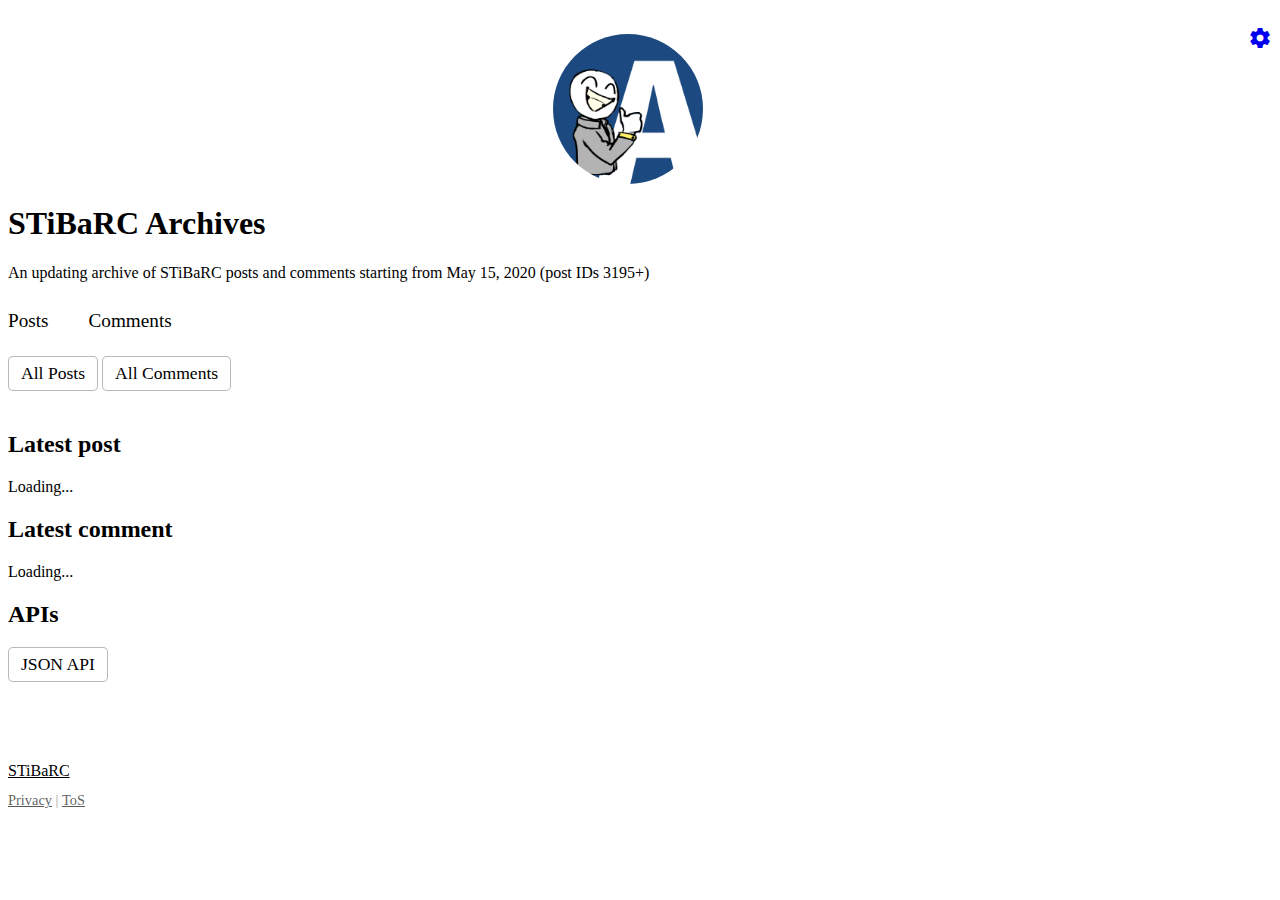
<file: index.html>
<!DOCTYPE html>
<html>
    <head>
        
        <meta charset="utf-8">
        <meta name="viewport" content="initial-scale=1, maximum-scale=1, user-scalable=no, width=device-width">
        
        <link rel="icon" type="image/png" href="./assets/images/fav.png">
        <title>STiBaRC Archives</title>
        <meta name="description" content="An updating archive of STiBaRC posts and comments">
        
        <!-- CSS -->
        <link rel="stylesheet" href="https://apis.buncode.com/css/default.css">
        <link href="https://fonts.googleapis.com/icon?family=Material+Icons" rel="stylesheet">
        <link rel="stylesheet" href="./assets/css/global.css">
        <!-- custom -->
        <link rel="stylesheet" href="./assets/css/posts.css">
        <link rel="stylesheet" href="./assets/css/home.css">
        
        <style>
            
        </style>
    </head>
    <body>

        <div class="container center">
            <br>
            <a href="./settings.html" style="float: right;"><span class="material-icons icon-btn"> settings </span></a>
            <a href="./"><img class="top-logo" src="./assets/images/logo.png"></a>
        
            <h1>STiBaRC Archives</h1>
            <p>An updating archive of STiBaRC posts and comments starting from May 15, 2020 (post IDs 3195+)</p>
            <div class="stats">
                <span class="side"><span id="postsNum" class="num">-</span>
                    <div>Posts</div>
                </span>
                <span class="divide"></span>
                <span class="side"><span id="commentsNum" class="num">-</span>
                    <div>Comments</div>
                </span>
            </div>
            <div style="margin: 1.5rem 0 0 0;">
                <span><a class="button big" href="./posts.html">All Posts</a></span>
                <span><a class="button big" href="./comments.html">All Comments</a></span>
            </div>

            <div style="margin-top: 2.5rem;">
        
                <h2 class="center">Latest post</h2>
        
                <div class="posts">
                    <div id="latestPost">
                        <div class="center">Loading...</div>
                    </div>
                </div>
        
                <h2 class="center">Latest comment</h2>
        
                <div class="comments">
                    <div id="latestComment">
                        <div class="center">Loading...</div>
                    </div>
                </div>
            </div>

            <h2>APIs</h2>
            <a class="button big" href="./json/">JSON API</a>
            
        </div>
        
        <footer class="container center" style="margin-top: 5rem;">
            <div><a href="https://stibarc.com" style="color: inherit; font-weight: 500;">STiBaRC</a></div>
            <div style="margin-top: .75rem; font-size: 90%; color: rgba(0, 0, 0, 0.4);"><a href="https://stibarc.com/privacy.html" style="color: rgba(0, 0, 0, 0.65);">Privacy</a>&nbsp;|&nbsp;<a href="https://stibarc.com/tos.html" style="color: rgba(0, 0, 0, 0.65);">ToS</a></div>
        </footer>
        
        <br><br><br>
        <script src="./assets/js/global.js"></script>
        <script src="./assets/js/home.js"></script>
    </body>
</html>
</file>
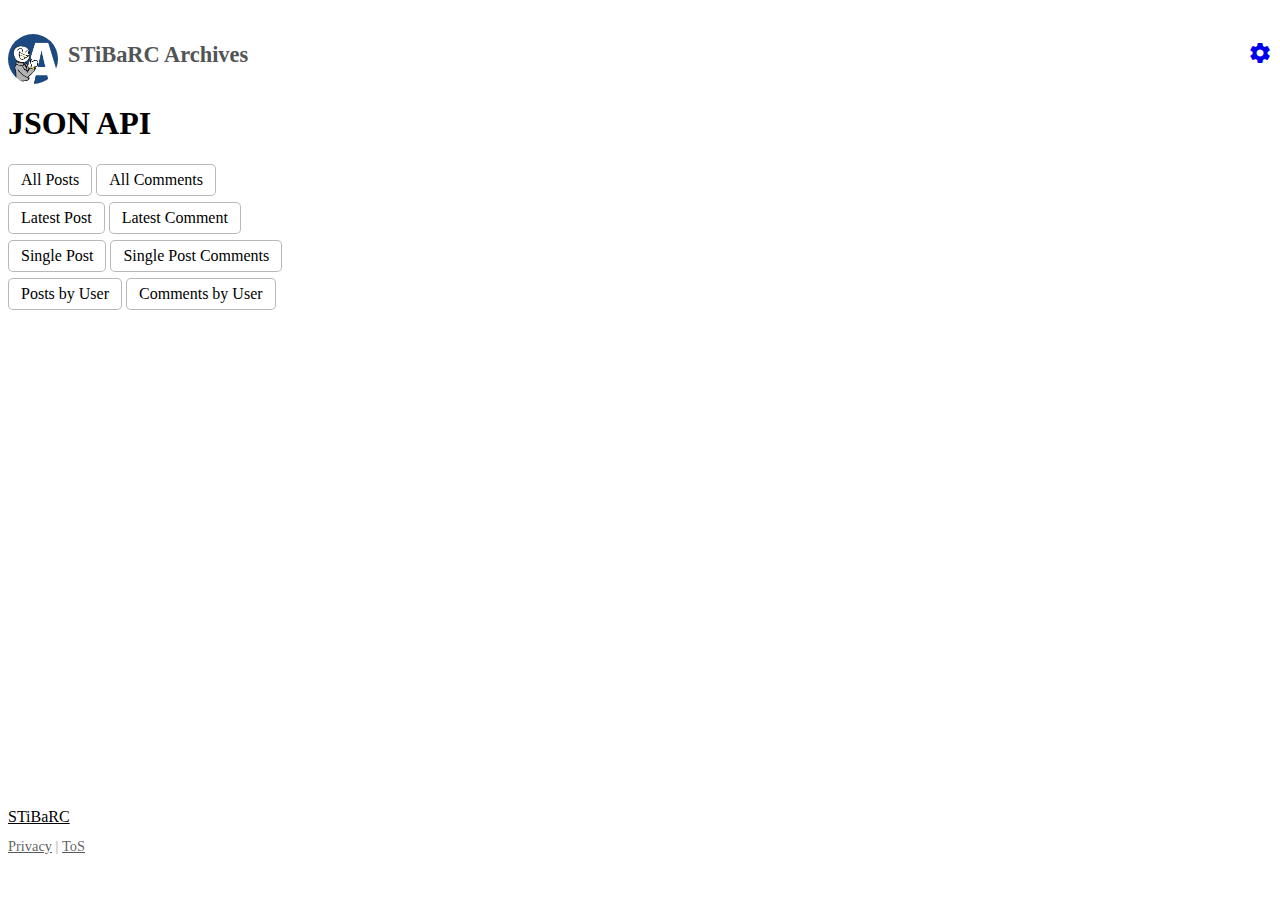
<file: json/index.html>
<!DOCTYPE html>
<html>
    <head>
        
        <meta charset="utf-8">
        <meta name="viewport" content="initial-scale=1, maximum-scale=1, user-scalable=no, width=device-width">
        
        <link rel="icon" type="image/png" href="../assets/images/fav.png">
        <title>JSON API for STiBaRC Archives</title>
        <meta name="description" content="An updating archive of STiBaRC posts and comments">
        
        <!-- CSS -->
        <link rel="stylesheet" href="https://apis.buncode.com/css/default.css">
        <link href="https://fonts.googleapis.com/icon?family=Material+Icons" rel="stylesheet">
        <link rel="stylesheet" href="../assets/css/global.css">
        <!-- custom -->
        <link rel="stylesheet" href="../assets/css/posts.css">
        <link rel="stylesheet" href="../assets/css/home.css">
        
        <style>
            
        </style>
    </head>
    <body>

        <div class="container" style="min-height: 80vh;">
            <br>
            <div class="flex">
                <a href="../"><img class="top-logo sm" src="../assets/images/logo.png"><span class="logo-title">STiBaRC Archives</span></a>
                <span class="flex-grow"></span>
                <a href="../settings.html"><span class="material-icons icon-btn"> settings </span></a>
            </div>
            
            <div class="flex">
                <h1>JSON API</h1><span class="flex-grow"></span>
            </div>

            <div class="main">

                <span><a class="button" href="./posts/">All Posts</a></span>
                <span><a class="button" href="./comments/">All Comments</a></span>
                <div style="margin-top: 6px;">
                    <span><a class="button" href="./posts/latest/">Latest Post</a></span>
                    <span><a class="button" href="./comments/latest/">Latest Comment</a></span>
                </div>
                <div style="margin-top: 6px;">
                    <span><a class="button" href="./post/?id=">Single Post</a></span>
                    <span><a class="button" href="./post/comments/?id=">Single Post Comments</a></span>
                </div>
                <div style="margin-top: 6px;">
                    <span><a class="button" href="./user/posts/?id=">Posts by User</a></span>
                    <span><a class="button" href="./user/comments/?id=">Comments by User</a></span>
                </div>

            </div>
        
        </div>
        
        <footer class="container center" style="margin-top: 5rem;">
            <div><a href="https://stibarc.com" style="color: inherit; font-weight: 500;">STiBaRC</a></div>
            <div style="margin-top: .75rem; font-size: 90%; color: rgba(0, 0, 0, 0.4);"><a href="https://stibarc.com/privacy.html" style="color: rgba(0, 0, 0, 0.65);">Privacy</a>&nbsp;|&nbsp;<a href="https://stibarc.com/tos.html" style="color: rgba(0, 0, 0, 0.65);">ToS</a></div>
        </footer>
        
        <br><br>
        <script src="../assets/js/global.js"></script>
    </body>
</html>
</file>
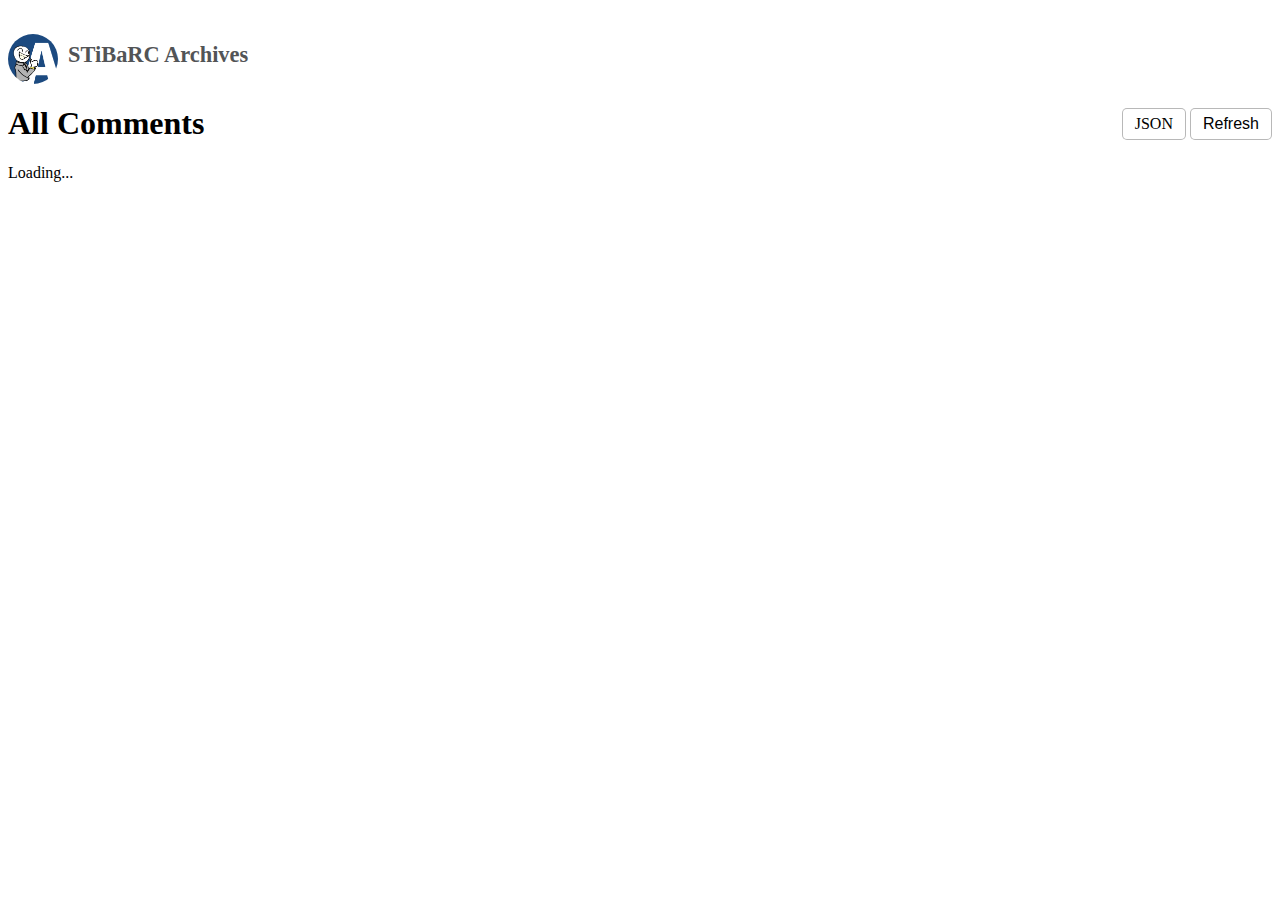
<file: comments.html>
<!DOCTYPE html>
<html>
    <head>
        
        <meta charset="utf-8">
        <meta name="viewport" content="initial-scale=1, maximum-scale=1, user-scalable=no, width=device-width">
        
        <link rel="icon" type="image/png" href="./assets/images/fav.png">
        <title>All Comments on STiBaRC Archives</title>
        <meta name="description" content="An updating archive of STiBaRC posts and comments">
        
        <!-- CSS -->
        <link rel="stylesheet" href="https://apis.buncode.com/css/default.css">
        <link rel="stylesheet" href="./assets/css/global.css">

    </head>
    <body class="container">
        <br>
        <a href="./"><img class="top-logo sm" src="./assets/images/logo.png"><span class="logo-title">STiBaRC Archives</span></a>
        
        <div style="display: flex; align-items: center;">
            <h1>All Comments</h1><span class="flex-grow"></span><a class="button" href="./json/comments/">JSON</a>&nbsp;<button class="button" onclick="loadComments()">Refresh</button>
        </div>

        <div id="comments">No comments yet</div>
        <br>
        <div id="commentsNum"></div>
        
        <br><br><br>
        <script src="./assets/js/global.js"></script>
        <script src="./assets/js/comments.js"></script>
    </body>
</html>
</file>
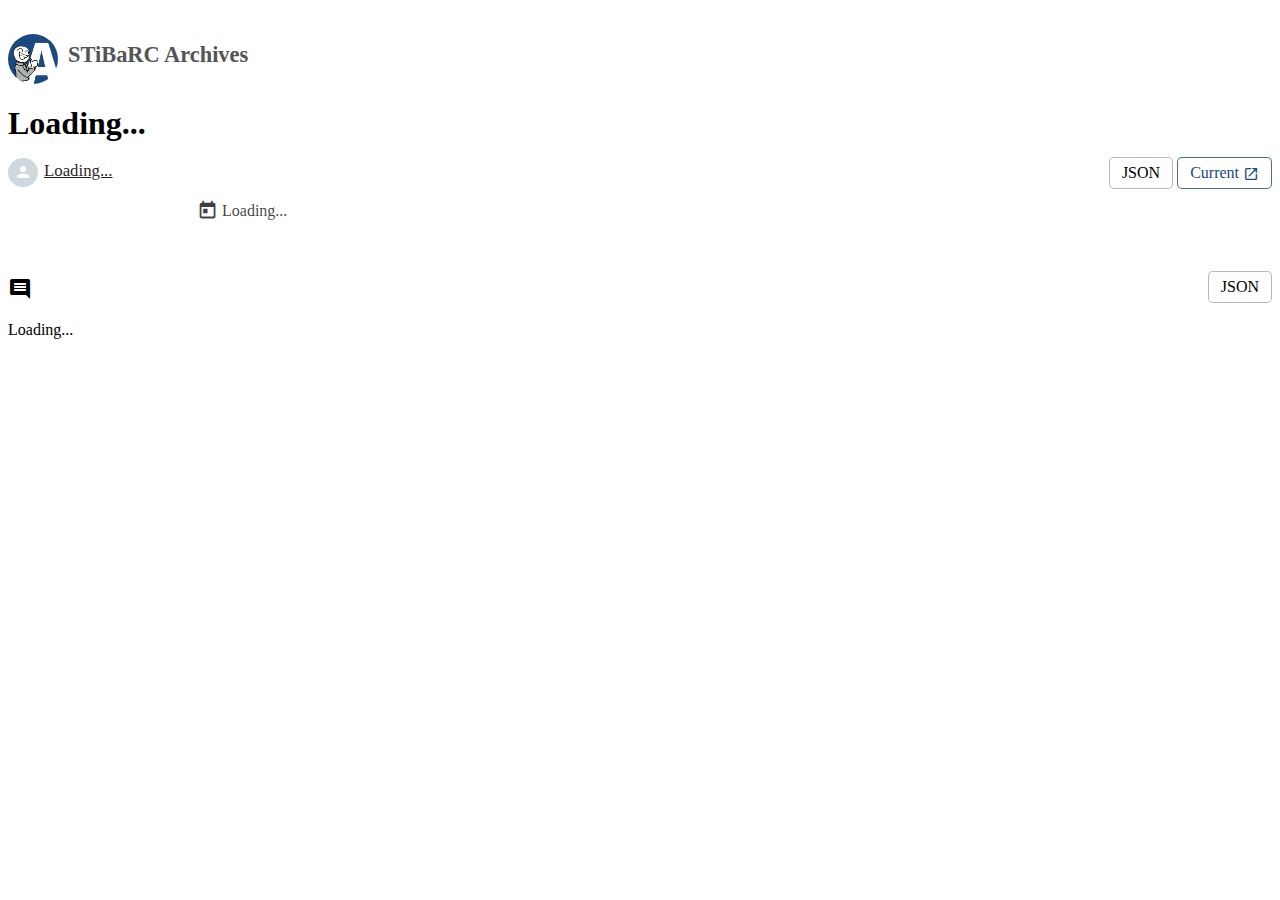
<file: post.html>
<!DOCTYPE html>
<html>
    <head>
        
        <meta charset="utf-8">
        <meta name="viewport" content="initial-scale=1, maximum-scale=1, user-scalable=no, width=device-width">
        
        <link rel="icon" type="image/png" href="./assets/images/fav.png">
        <title>STiBaRC Archives</title>
        <meta name="description" content="An updating archive of STiBaRC posts and comments">
        
        <!-- CSS -->
        <link rel="stylesheet" href="https://apis.buncode.com/css/default.css">
        <link href="https://fonts.googleapis.com/icon?family=Material+Icons" rel="stylesheet">
        <link rel="stylesheet" href="./assets/css/global.css">
        <!-- custom -->
        <link rel="stylesheet" href="./assets/css/post.css">

    </head>
    <body class="container">

        <br>
        <a href="./"><img class="top-logo sm" src="./assets/images/logo.png"><span class="logo-title">STiBaRC Archives</span></a>

        <div class="post">

            <h1 id="title" class="title">Loading...</h1>
            <div class="top">
                <div class="badges" id="badges">
                </div>
                <div class="flex">
                    <div class="username">
                        <span class="material-icons vam pfp"> person </span><a href="#" id="username">Loading...</a>
                    </div>
                    <span class="flex-grow"></span>
                    <a id="jsonLink" class="button" href="./json/post/?id=">JSON</a>&nbsp;<a id="ogLink" class="button" href="https://stibarc.com" target="_blank">Current&nbsp;<span class="material-icons vam"> open_in_new </span></a>
                </div>
            </div>
            <div class="date">
                <span class="material-icons vam date-icon"> calendar_today </span><span id="date">Loading...</span>
            </div>
            <div id="content">
                <!-- Post Content -->
            </div>

        </div>

        <div style="display: flex; align-items: center;">
            <h2 class="title"><span class="material-icons vam"> comment </span>&nbsp;<span id="commentsNum">Comments</span></h2>
            <span class="flex-grow"></span>
            <a id="jsonLink2" class="button" href="./json/post/comments/?id=">JSON</a>
        </div>
        <div id="comments" style="margin-bottom: 3rem;">
            <!-- Comments -->
        </div>

	    <br><br><br>

	    <script src="./assets/js/global.js"></script>
        <script src="./assets/js/post.js"></script>
    </body>
</html>
</file>
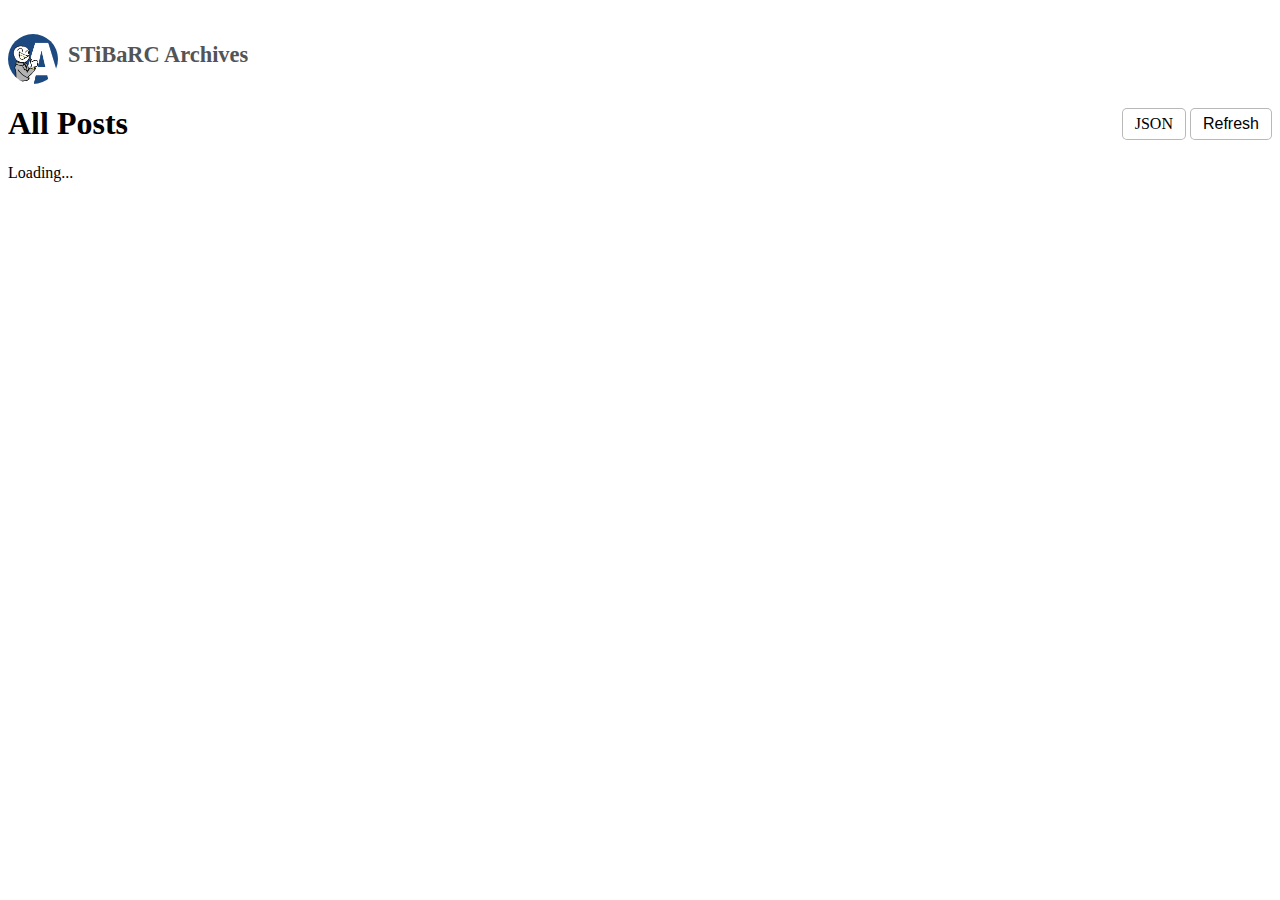
<file: posts.html>
<!DOCTYPE html>
<html>
    <head>
        
        <meta charset="utf-8">
        <meta name="viewport" content="initial-scale=1, maximum-scale=1, user-scalable=no, width=device-width">
        
        <link rel="icon" type="image/png" href="./assets/images/fav.png">
        <title>All Posts on STiBaRC Archives</title>
        <meta name="description" content="An updating archive of STiBaRC posts and comments">
        
        <!-- CSS -->
        <link rel="stylesheet" href="https://apis.buncode.com/css/default.css">
        <link rel="stylesheet" href="./assets/css/global.css">
        <!-- custom -->
        <link rel="stylesheet" href="./assets/css/posts.css">

    </head>
    <body class="container">
        <br>
        <a href="./"><img class="top-logo sm" src="./assets/images/logo.png"><span class="logo-title">STiBaRC Archives</span></a>
        
        <div style="display: flex; align-items: center;">
            <h1>All Posts</h1><span class="flex-grow"></span><a class="button" href="./json/posts/">JSON</a>&nbsp;<button class="button" onclick="loadPosts()">Refresh</button>
        </div>

        <div id="posts">No posts yet</div>
        <br>
        <div id="postsNum"></div>
        
        <br><br><br>
        <script src="./assets/js/global.js"></script>
        <script src="./assets/js/posts.js"></script>
    </body>
</html>
</file>
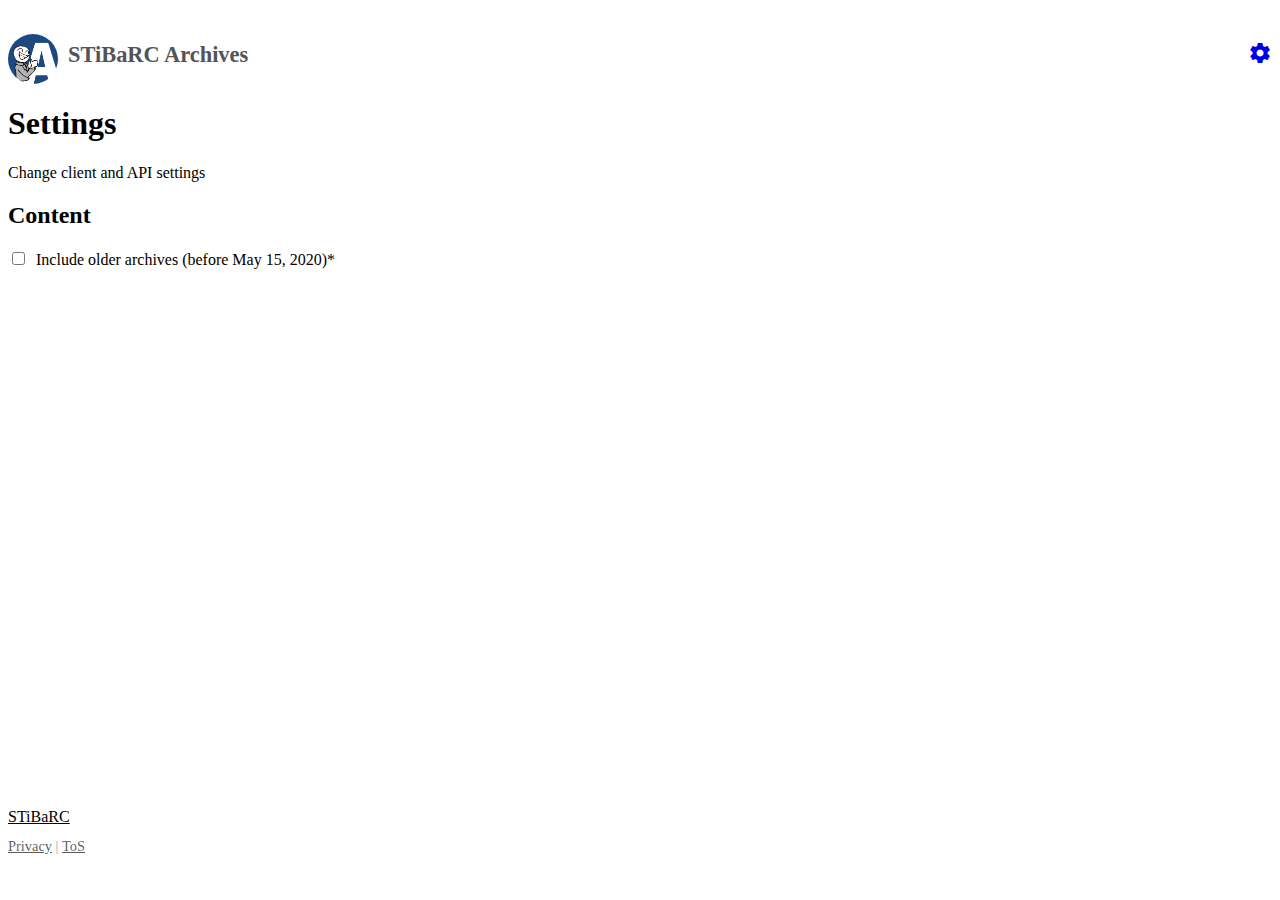
<file: settings.html>
<!DOCTYPE html>
<html>
    <head>
        
        <meta charset="utf-8">
        <meta name="viewport" content="initial-scale=1, maximum-scale=1, user-scalable=no, width=device-width">
        
        <link rel="icon" type="image/png" href="./assets/images/fav.png">
        <title>STiBaRC Archives</title>
        <meta name="description" content="An updating archive of STiBaRC posts and comments">
        
        <!-- CSS -->
        <link rel="stylesheet" href="https://apis.buncode.com/css/default.css">
        <link href="https://fonts.googleapis.com/icon?family=Material+Icons" rel="stylesheet">
        <link rel="stylesheet" href="./assets/css/global.css">
        <!-- custom -->

    </head>
    <body>

        <div class="container" style="min-height: 80vh;">
            <br>
            <div class="flex">
                <a href="./"><img class="top-logo sm" src="./assets/images/logo.png"><span class="logo-title">STiBaRC Archives</span></a>
                <span class="flex-grow"></span>
                <a href="./settings.html"><span class="material-icons icon-btn"> settings </span></a>
            </div>
            
            <h1>Settings</h1>
            
            <p>Change client and API settings</p>

            <div class="main">

                <h2>Content</h2>
                <div>
                    <input type="checkbox" id="useAll" name="useAll" onclick="toggleArchiveType()">
                    <label for="useAll">&nbsp;Include older archives (before May 15, 2020)*</label>
                </div>

            </div>
        
        </div>

        <footer class="container center" style="margin-top: 5rem;">
            <div><a href="https://stibarc.com" style="color: inherit; font-weight: 500;">STiBaRC</a></div>
            <div style="margin-top: .75rem; font-size: 90%; color: rgba(0, 0, 0, 0.4);"><a href="https://stibarc.com/privacy.html" style="color: rgba(0, 0, 0, 0.65);">Privacy</a>&nbsp;|&nbsp;<a href="https://stibarc.com/tos.html" style="color: rgba(0, 0, 0, 0.65);">ToS</a></div>
        </footer>
        
        <br><br>

	    <script src="./assets/js/global.js"></script>
        <script src="./assets/js/settings.js"></script>
    </body>
</html>
</file>
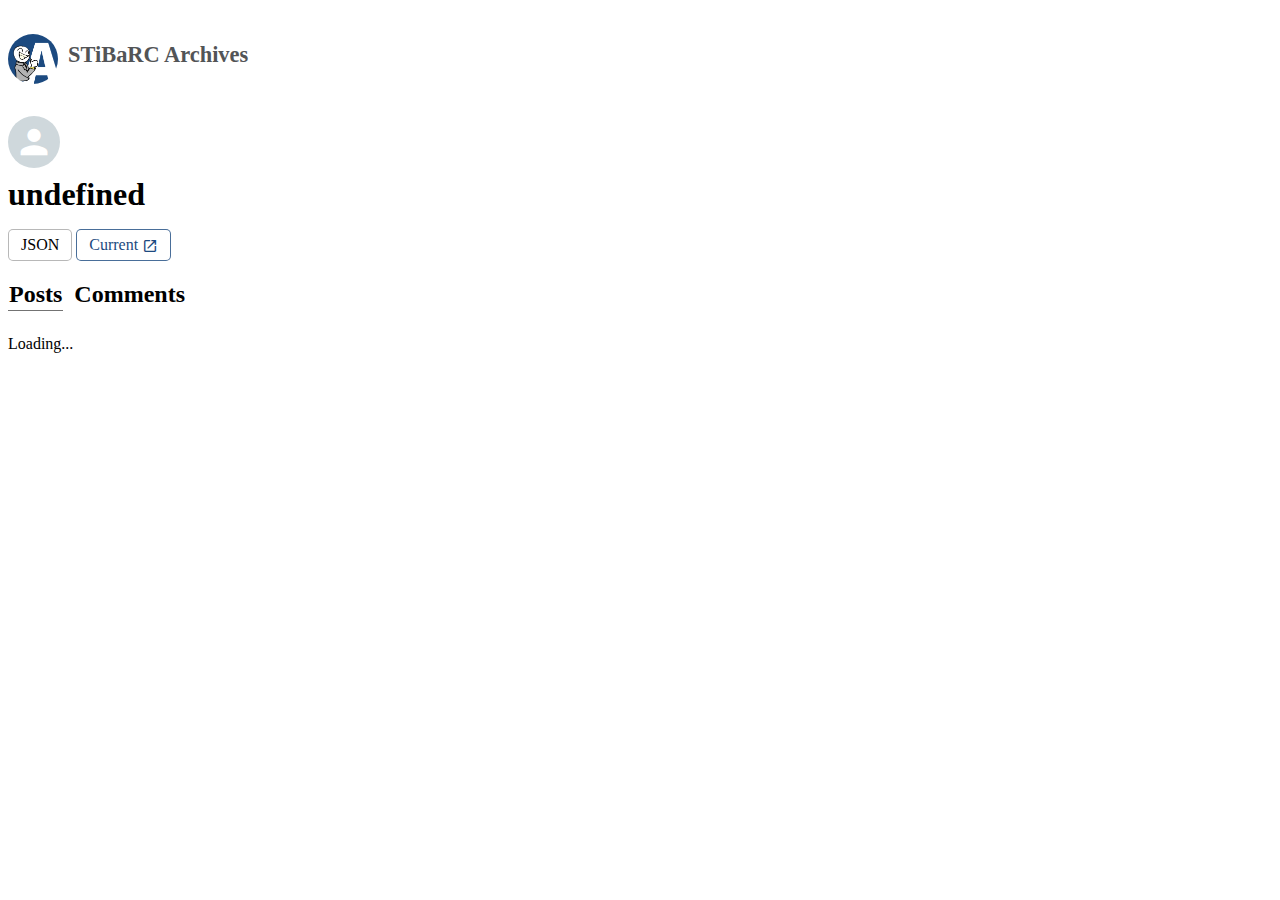
<file: user.html>
<!DOCTYPE html>
<html>
    <head>
        
        <meta charset="utf-8">
        <meta name="viewport" content="initial-scale=1, maximum-scale=1, user-scalable=no, width=device-width">
        
        <link rel="icon" type="image/png" href="./assets/images/fav.png">
        <title>STiBaRC Archives</title>
        <meta name="description" content="An updating archive of STiBaRC posts and comments">
        
        <!-- CSS -->
        <link rel="stylesheet" href="https://apis.buncode.com/css/default.css">
        <link href="https://fonts.googleapis.com/icon?family=Material+Icons" rel="stylesheet">
        <link rel="stylesheet" href="./assets/css/global.css">
        <!-- custom -->
        <link rel="stylesheet" href="./assets/css/posts.css">
        <link rel="stylesheet" href="./assets/css/user.css">

    </head>
    <body class="container">
        <br>
        <a href="./"><img class="top-logo sm" src="./assets/images/logo.png"><span class="logo-title">STiBaRC Archives</span></a>
        
        <div class="profile">

                <h1 class="username center"><span class="material-icons pfp"> person </span>
                    <div id="username" class="title">Loading...</div>
                </h1>
                <div class="links center">
                    <a id="jsonLink" class="button" href="./json/user/">JSON</a>&nbsp;<a id="ogLink" class="button" href="https://stibarc.com" target="_blank">Current&nbsp;<span class="material-icons vam"> open_in_new </span></a>
                </div>
        
                <h2 id="postsLink" class="tab disable-select active" onclick="tab('posts', true)">Posts</h2>
                <h2 id="commentsLink" class="tab disable-select" onclick="tab('comments', true)">Comments</h2>
        
                <div class="posts tab-content" id="postsTab" style="display: none;">
                    <div id="posts">Loading...</div>
                    <br>
                    <div id="postsNum"></div>
                </div>
        
                <div class="comments tab-content" id="commentsTab" style="display: none;">
                    <div id="comments">Loading...</div>
                    <br>
                    <div id="commentsNum"></div>
                </div>
        
            </div>
    
        </div>
        
        <br><br><br>
        <script src="./assets/js/global.js"></script>
        <script src="./assets/js/user.js"></script>
    </body>
</html>
</file>
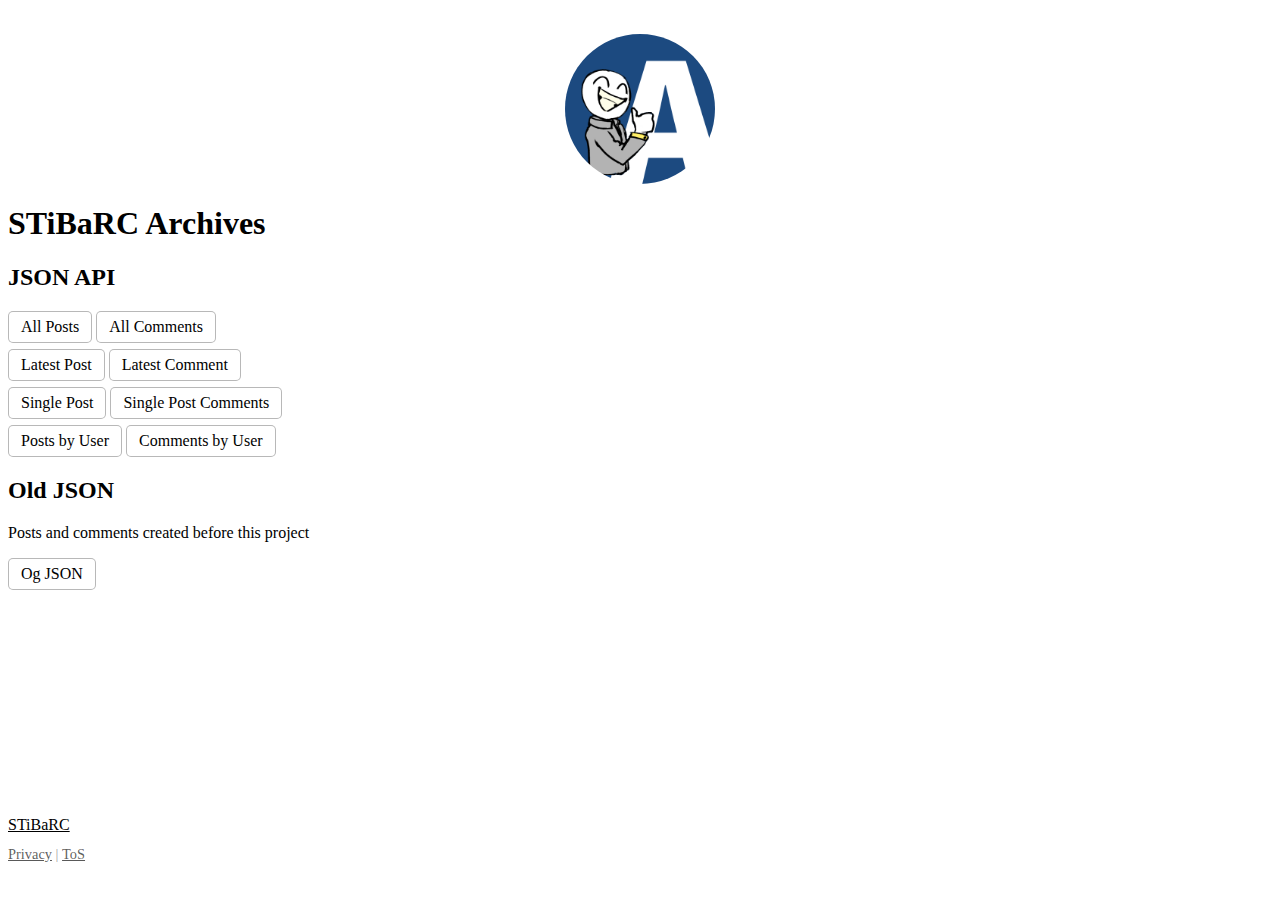
<file: json/intex.html>
<!DOCTYPE html>
<html>
    <head>
        
        <meta charset="utf-8">
        <meta name="viewport" content="initial-scale=1, maximum-scale=1, user-scalable=no, width=device-width">
        
        <link rel="icon" type="image/png" href="../assets/images/fav.png">
        <title>JSON API for STiBaRC Archives</title>
        <meta name="description" content="An updating archive of STiBaRC posts and comments">
        
        <!-- CSS -->
        <link rel="stylesheet" href="https://apis.buncode.com/css/default.css">
        <link rel="stylesheet" href="../assets/css/global.css">
        <!-- custom -->
        <link rel="stylesheet" href="../assets/css/posts.css">
        <link rel="stylesheet" href="../assets/css/home.css">
        
        <style>
            
        </style>
    </head>
    <body>

        <div class="container center" style="min-height: 80vh;">
            <br>
            <a href="../"><img class="top-logo" src="../assets/images/logo.png"></a>
        
            <h1>STiBaRC Archives</h1>

            <h2>JSON API</h2>
            <span><a class="button" href="./posts/">All Posts</a></span>
            <span><a class="button" href="./comments/">All Comments</a></span>
            <div style="margin-top: 6px;">
                <span><a class="button" href="./posts/latest/">Latest Post</a></span>
                <span><a class="button" href="./comments/latest/">Latest Comment</a></span>
            </div>
            <div style="margin-top: 6px;">
                <span><a class="button" href="./post/?id=">Single Post</a></span>
                <span><a class="button" href="./post/comments/?id=">Single Post Comments</a></span>
            </div>
            <div style="margin-top: 6px;">
                <span><a class="button" href="./user/posts/?id=">Posts by User</a></span>
                <span><a class="button" href="./user/comments/?id=">Comments by User</a></span>
            </div>
        
            <h2>Old JSON</h2>
            <p>Posts and comments created before this project</p>
            <a class="button" href="./old/">Og JSON</a>
        
        </div>
        
        <footer class="container center" style="margin-top: 5.5rem;">
            <div><a href="https://stibarc.com" style="color: inherit; font-weight: 500;">STiBaRC</a></div>
            <div style="margin-top: .75rem; font-size: 90%; color: rgba(0, 0, 0, 0.4);"><a href="https://stibarc.com/privacy.html" style="color: rgba(0, 0, 0, 0.65);">Privacy</a>&nbsp;|&nbsp;<a href="https://stibarc.com/tos.html" style="color: rgba(0, 0, 0, 0.65);">ToS</a></div>
        </footer>
        
        <br><br>
        <script src="../assets/js/global.js"></script>
    </body>
</html>
</file>
<file: assets/css/global.css>
.flex {
    display: flex;
    align-items: center;
}

.flex-grow {
    display: flex;
    flex-grow: 1;
}

.vam {
	vertical-align: middle;
}

.disable-select {
    -webkit-user-select: none;  
    -moz-user-select: none;    
    -ms-user-select: none;      
    user-select: none;
  }

.top-logo {
    display: block;
    margin: .5rem auto 0 auto;
    height: 150px;
    border-radius: 50%;
}

.top-logo.sm {
    display: inline-block;
    vertical-align: middle;
    text-decoration: none;
    height: 50px;
}

.logo-title {
    display: inline-block;
    vertical-align: middle;
    text-decoration: none;
    margin-left: 10px;
    color: #525456;
    font-weight: 700;
    font-size: 1.4rem;
}

.button {
    display: inline-block;
    text-decoration: none;
    padding: 6px 12px;
    border: 1px solid rgba(0, 0, 0, 0.28);
    background-color: #fff;
    color: inherit;
    border-radius: 5px;
    cursor: pointer;
}

button.button {
    font-size: 100%;
    outline: none;
}

.button .material-icons {
	font-size: inherit;
}

.button:hover {
    border-color: rgba(0, 0, 0, 0.38);
}

.button:active {
    border-color: rgba(0, 0, 0, 0.5);
}

#ogLink {
	border-color: rgba(28, 74, 128, 0.8);
	color: rgba(28, 74, 128, 1);
}

#ogLink:hover {
	border-color: rgba(28, 74, 128, 0.85);
}

#ogLink:active {
	border-color: rgba(28, 74, 128, 0.92);
}

/* - Comments - */
.comment {
	display: block;
	position: relative;
	text-decoration: none;
	padding: 6px 12px;
	border: 1px solid #b8b8b8;
	color: inherit;
	border-radius: 4px;
	margin-bottom: 0.35rem;
	word-wrap: break-word;
	box-sizing: border-box;
}

.comment .top {
	margin-top: 0.15rem;
	color: rgba(0, 0, 0, 0.69);
}

.comment .username {
	text-decoration: underline;
	color: rgba(0, 0, 0, 0.9);
	font-weight: 500;
}

.comment .postId {
	color: rgba(0, 0, 0, 0.85);
	font-weight: 500;
	text-decoration: underline;
}

.comment .date {
	color: rgba(0, 0, 0, 0.75);
}

.comment .content {
	margin-top: 0.38rem;
	margin-bottom: 0.3rem;
}

.comment a {
	text-decoration: none;
	color: inherit;
}

/* - Badges - */

.badge {
    display: inline-block;
    padding: 2px 7px;
    font-size: 85%;
    border-radius: 3px;
    cursor: default;
}

.badge.help {
    cursor: help;
}

.badge.yellow {
    background-color: rgb(255, 236, 126);
    color: #555544;
}

.badge.red {
    background-color: rgb(255 135 135 / 95%);
    color: #141414;
}

/* - Errors - */

.metaError {
    color: rgba(248, 44, 44, 0.95)!important;
}
</file>
<file: assets/css/posts.css>
.post {
	display: block;
    position: relative;
    text-decoration: none;
    padding: 6px 12px;
    border: 1px solid #b8b8b8;
    color: rgba(0, 0, 0, 0.7);
    word-wrap: break-word;
    box-sizing: border-box;
	cursor: pointer;
	margin-bottom: -1px;
}

.post:first-child {
    border-top-left-radius: 4px;
    border-top-right-radius: 4px;
}

.post:last-child {
    border-bottom-left-radius: 4px;
    border-bottom-right-radius: 4px;
}

.post:hover {
    z-index: 1;
    border-color: #9e9e9e;
}

.post:active {
    border-color: #7f7f7f;
}

.post a {
    text-decoration: none;
    color: rgba(0, 0, 0, 0.83);
}

.post .overlay {
	position: absolute;
	padding: 6px 12px;
	left: 0;
	top: 0;
	bottom: 0;
	right: 0;
}

.post .meta {
	margin-top: 0.15rem;
	margin-bottom: 0.25rem;
}

.post .inner a {
    pointer-events: all;
}

.post .title {
	font-size: 1.15rem;
	font-weight: 500;
    margin: 0.1rem 0 0.05 0;
    color:rgba(0, 0, 0, 0.88);
}

.post .username {
	text-decoration: underline;
}

.post .date {
    color: inherit;
}
</file>
<file: assets/css/home.css>
.button.big {
	font-size: 1.1rem;
	font-weight: 500;
}

.stats {
	margin: 1.75rem 0 1rem 0;
}

.stats .side {
	display: inline-block;
	vertical-align: middle;
}

.stats .side div {
	font-size: 1.2rem;
	font-weight: 500;
}

.stats .num {
	font-size: 1.75rem;
	font-weight: 700;
}

.stats .sub {
	margin-top: 0.7rem;
	font-size: 1.15rem;
	font-weight: 400;
}

.stats .divide {
	display: inline-block;
	vertical-align: middle;
	margin: 0 1rem;
}
</file>
<file: assets/css/post.css>
.post {
	display: block;
}

.post a {
	color: inherit;
}

.post .title {
	margin-bottom: .88rem;
}

.post .pfp {
	padding: 6px;
	font-size: 110%;
	margin-right: 6px;
	background-color: #cfd8dc;
	color: #fff;
	border-radius: 50%;
}

.post #username {
	text-decoration: underline;
	display: inline-block;
	color: rgba(0, 0, 0, 0.87);
	font-size: 1.05rem;
	font-weight: 500;
}

.post .date {
	margin-top: 0.75rem;
	color: rgba(0, 0, 0, 0.85);
}

.post .date .material-icons {
	display: inline-block;
	vertical-align: middle;
	margin-right: 4px;
	font-size: 130%;
	color: rgba(0, 0, 0, 0.75);
}

.post #date {
	display: inline-block;
	vertical-align: middle;
	color: rgba(0, 0, 0, 0.75);
}

.post #content {
	margin: 1rem 0 2rem 0;
	word-wrap: break-word;
}

.post .badge {
	margin-right: 4px;
}

.post .badge:last-child {
	margin-bottom: .75rem;
}
</file>
<file: assets/css/user.css>
.username {
    margin-top: 2rem;
    margin-bottom: 1rem;
}

.username .pfp {
    padding: 6px;
    font-size: 2.5rem;
    margin-right: 6px;
    margin-bottom: .5rem;
    background-color: #cfd8dc;
    color: #fff;
    border-radius: 50%;
}

.tab {
	display: inline-block;
	margin-right: 6px;
	margin-bottom: 1.5rem;
	cursor: pointer;
	padding: 0 1px 2px 1px;
}

.tab:not(.active) {
	-webkit-transition: all 0.2s ease-in-out;
	-o-transition: all 0.2s ease-in-out;
	transition: all 0.2s ease-in-out;
}

.tab:not(.active):hover {
	border-bottom: 1px solid rgba(0, 0, 0, 0.25);
}

.tab.active {
	padding: 0 1px 2px 1px;
	border-bottom: 1px solid rgba(0, 0, 0, 0.55);
}
</file>
